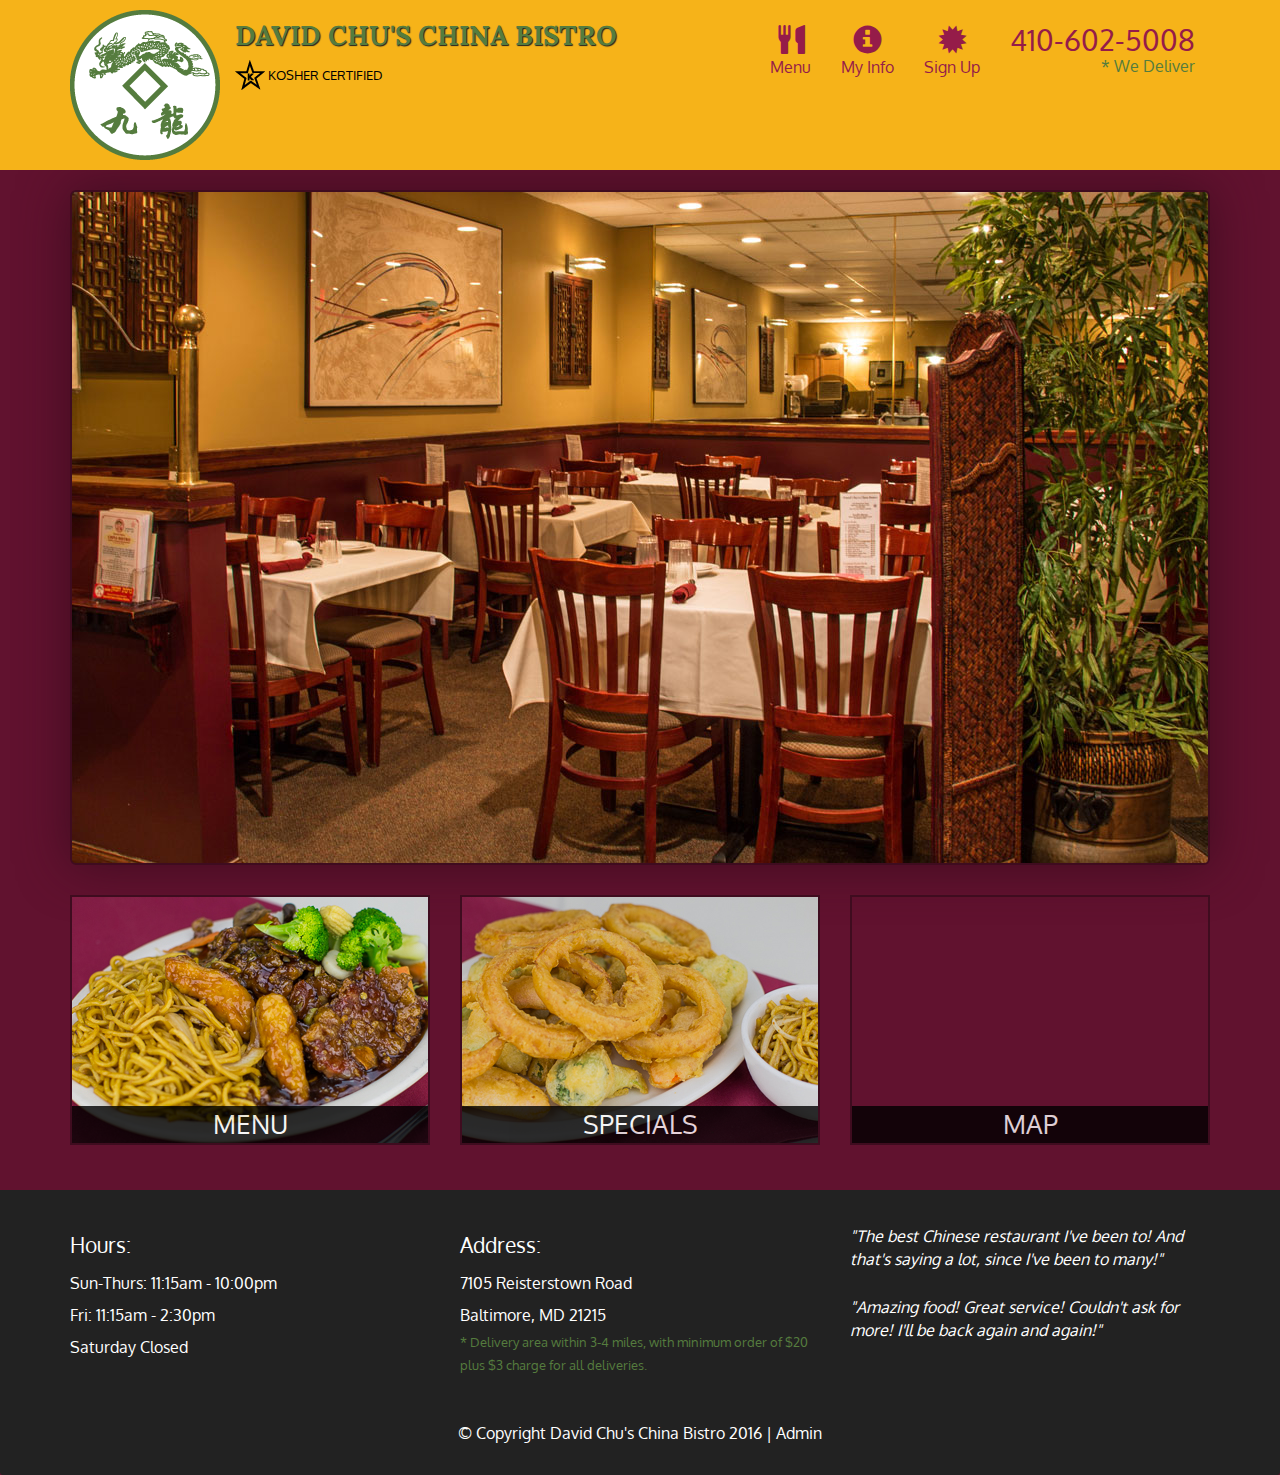
<file: chinese-restaurant-website/index.html>
<!DOCTYPE html>
<html lang="en">
  <head>
    <meta charset="utf-8">
    <meta http-equiv="X-UA-Compatible" content="IE=edge">
    <meta name="viewport" content="width=device-width, initial-scale=1">
    <title>David Chu's China Bistro</title>
    <link href='https://fonts.googleapis.com/css?family=Oxygen:400,300,700' rel='stylesheet' type='text/css'>
    <link href='https://fonts.googleapis.com/css?family=Lora' rel='stylesheet' type='text/css'>
    <link rel="stylesheet" href="css/bootstrap.min.css">
    <link rel="stylesheet" href="css/restaurant.css">
  </head>
  <body ng-app="restaurant" ng-strict-di>
    <header>
      <nav id="header-nav" class="navbar navbar-default">
        <div class="container">
          <div class="navbar-header">
            <a href="index.html" class="pull-left visible-md visible-lg">
              <div id="logo-img" alt="Logo image"></div>
            </a>

            <div class="navbar-brand">
              <a href="index.html"><h1>David Chu's China Bistro</h1></a>
              <p>
              <img src="images/star-k-logo.png" alt="Kosher certification">
              <span>Kosher Certified</span>
              </p>
            </div>

            <button id="navbarToggle" type="button" class="navbar-toggle collapsed" data-toggle="collapse" data-target="#collapsable-nav" aria-expanded="false">
              <span class="sr-only">Toggle navigation</span>
              <span class="icon-bar"></span>
              <span class="icon-bar"></span>
              <span class="icon-bar"></span>
            </button>
          </div>

          <div id="collapsable-nav" class="collapse navbar-collapse">
            <ul id="nav-list" class="nav navbar-nav navbar-right">
              <li id="navHomeButton" class="visible-xs">
                <a href="index.html">
                  <span class="glyphicon glyphicon-home"></span> Home</a>
              </li>
              <li id="navMenuButton" ui-sref-active="active">
                <a ui-sref="public.menu">
                  <span class="glyphicon glyphicon-cutlery"></span><br class="hidden-xs"> Menu</a>
              </li>
              <li>
                <a ui-sref="public.info">
                  <span class="glyphicon glyphicon-info-sign"></span><br class="hidden-xs"> My Info</a>
              </li>
              <li>
                <a ui-sref="public.signup">
                  <span class="glyphicon glyphicon-certificate"></span><br class="hidden-xs"> Sign Up</a>
              </li>
              <li id="phone" class="hidden-xs">
                <a href="tel:410-602-5008">
                  <span>410-602-5008</span></a><div>* We Deliver</div>
              </li>
            </ul><!-- #nav-list -->
          </div><!-- .collapse .navbar-collapse -->
        </div><!-- .container -->
      </nav><!-- #header-nav -->
    </header>

    <div id="call-btn" class="visible-xs">
      <a class="btn" href="tel:410-602-5008">
        <span class="glyphicon glyphicon-earphone"></span>
        410-602-5008
      </a>
    </div>
    <div id="xs-deliver" class="text-center visible-xs">* We Deliver</div>

    <ui-view>
      <div class="text-center initial-loading">
        <h2>Loading Site...</h2>
      </div>
    </ui-view>

    <footer class="panel-footer">
      <div class="container">
        <div class="row">
          <section id="hours" class="col-sm-4">
            <span>Hours:</span><br>
            Sun-Thurs: 11:15am - 10:00pm<br>
            Fri: 11:15am - 2:30pm<br>
            Saturday Closed
            <hr class="visible-xs">
          </section>
          <section id="address" class="col-sm-4">
            <span>Address:</span><br>
            7105 Reisterstown Road<br>
            Baltimore, MD 21215
            <p>* Delivery area within 3-4 miles, with minimum order of $20 plus $3 charge for all deliveries.</p>
            <hr class="visible-xs">
          </section>
          <section id="testimonials" class="col-sm-4">
            <p>"The best Chinese restaurant I've been to! And that's saying a lot, since I've been to many!"</p>
            <p>"Amazing food! Great service! Couldn't ask for more! I'll be back again and again!"</p>
          </section>
        </div>
        <div class="text-center">
          &copy; Copyright David Chu's China Bistro 2016 |
          <a ui-sref="admin.auth">Admin</a></div>
      </div>
    </footer>

    <!-- Libs -->
    <script src="lib/jquery-2.1.4.min.js"></script>
    <script src="lib/bootstrap.min.js"></script>
    <script src="lib/angular.min.js"></script>
    <script src="lib/angular-ui-router.min.js"></script>

    <!-- Main Restaurant Module -->
    <script src="src/restaurant.module.js"></script>

    <!-- Common module -->
    <script src="src/common/common.module.js"></script>
    <script src="src/common/loading/loading.component.js"></script>
    <script src="src/common/loading/loading.interceptor.js"></script>
    <script src="src/common/menu.service.js"></script>



    <!-- Public Module -->
    <script src="src/public/public.module.js"></script>
    <script src="src/public/public.routes.js"></script>
    <script src="src/public/menu/menu.controller.js"></script>
    <script src="src/public/menu-category/menu-category.component.js"></script>
    <script src="src/public/menu-items/menu-items.controller.js"></script>
    <script src="src/public/menu-item/menu-item.component.js"></script>
    <script src="src/public/signup/signup.controller.js"></script>
    <script src="src/public/info/info.controller.js"></script>
    <script src="src/public/user.service.js"></script>

    <!-- ADMIN SITE -->

    <!--Application files -->

  </body>

</html>
</file>
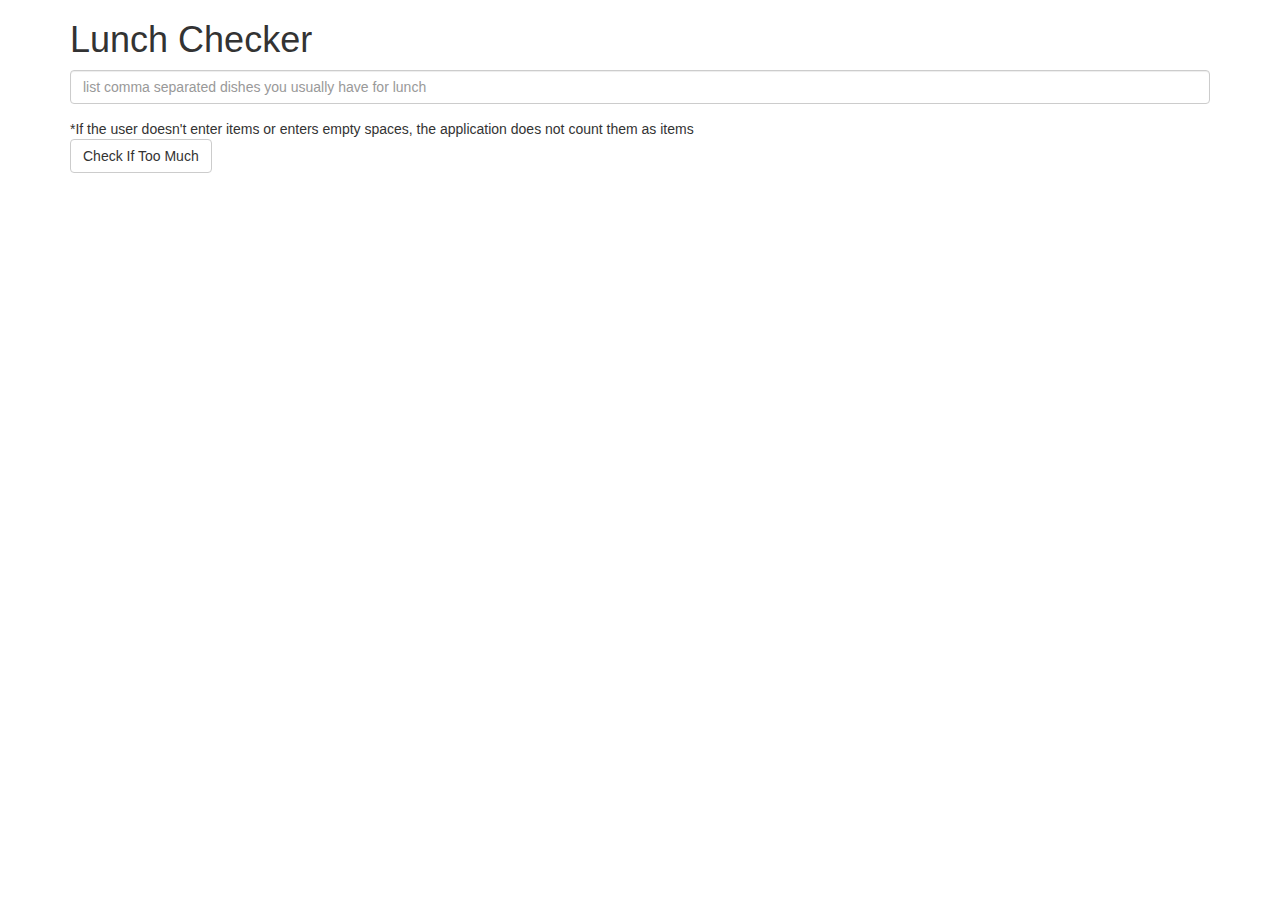
<file: module1_submission/index.html>
<!doctype html>
<html lang="en">
  <head>
    <title>Lunch Checker</title>
    <meta name="viewport" content="width=device-width, initial-scale=1">
    <script src="angular.min.js"></script>
    <script src="app.js"></script>
    <link rel="stylesheet" href="styles/bootstrap.min.css">
    <link rel="stylesheet" href="styles/app_style.css">
    <style>
      .message { font-size: 1.3em; font-weight: bold; }
    </style>
  </head>
<body ng-app="LunchChecker">
   <div class="container" ng-controller="lunchCheckerCtrl">
     <h1>Lunch Checker</h1>

         <div class="form-group">
             <input id="lunch-menu" type="text"
             placeholder="list comma separated dishes you usually have for lunch"
             class="form-control" ng-class="borderClass" ng-model="lunchMenu" >
         </div>
         <div>*If the user doesn't enter items or enters empty spaces, the application does not count them as items</div>
         <div class="form-group">
             <button class="btn btn-default" ng-click="checkMenuItems()">Check If Too Much</button>
         </div>
         <div class="form-group message" ng-class="textClass">
           <!-- Your message can go here. -->
           {{msg}}
         </div>
   </div>

</body>
</html>
</file>
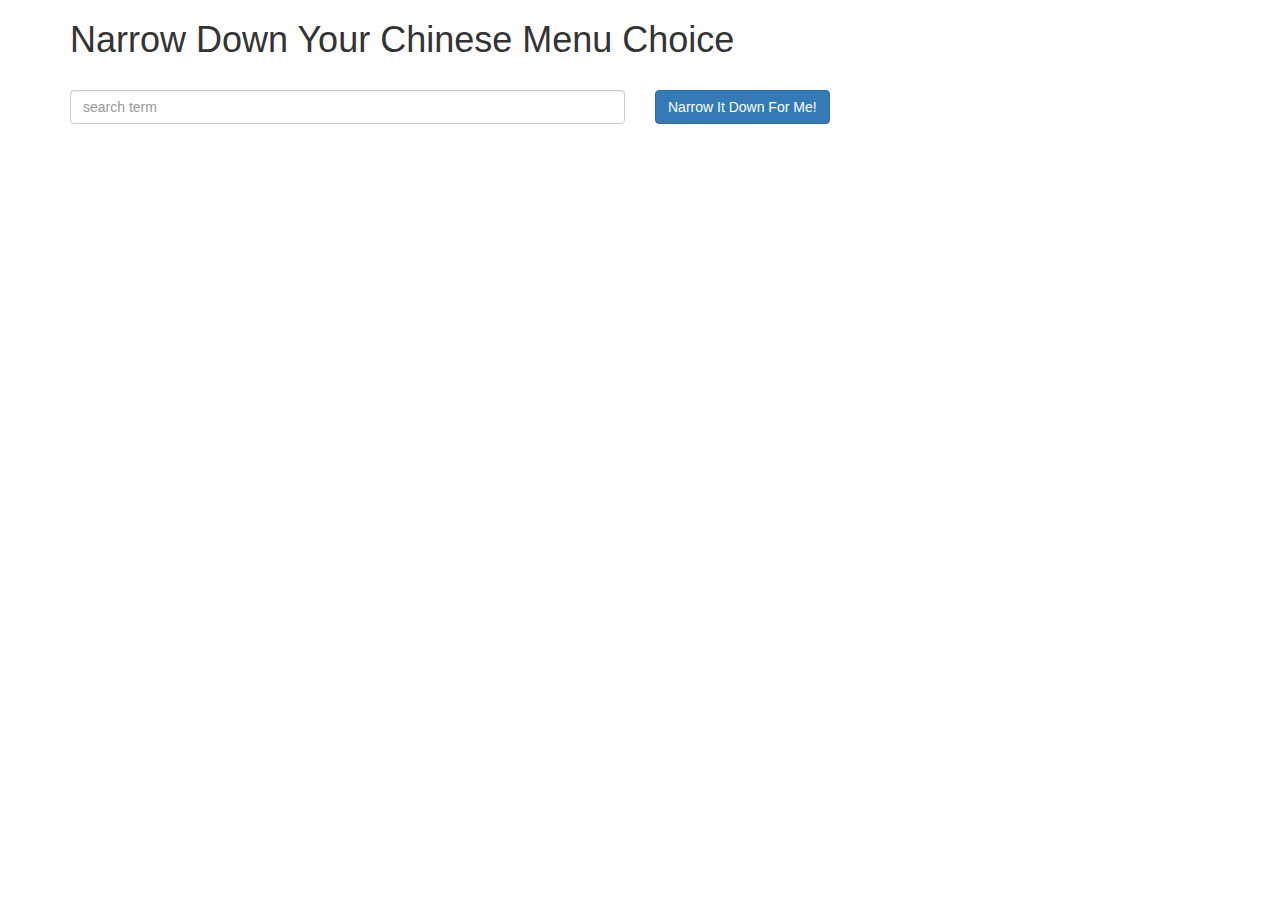
<file: module3_submission/index.html>
<!doctype html>
<html lang="en" ng-app="NarrowItDownApp">
  <head>
    <title>Narrow Down Your Menu Choice</title>
    <meta name="viewport" content="width=device-width, initial-scale=1">
    <script src="jquery-3.1.0.min.js"></script>
    <script src="angular.min.js"></script>
    <script src="app.js"></script>
    <link rel="stylesheet" href="styles/bootstrap.min.css">
    <link rel="stylesheet" href="styles/styles.css">
  </head>
<body>
   <div class="container" ng-controller="NarrowItDownController as narrowCtrl">
    <h1>Narrow Down Your Chinese Menu Choice</h1>

<div class="row">
    <div class="col-xs-6">
      <input type="text" placeholder="search term" class="form-control" ng-model="narrowCtrl.searchTerm">
    </div>
    <div class="col-xs-3">
      <button class="btn btn-primary" ng-click="narrowCtrl.narrowDownMenu()">Narrow It Down For Me!</button>
    </div>
</div>
    <!-- found-items should be implemented as a component -->
    <found-items class="row" found="narrowCtrl.found" on-remove="narrowCtrl.removeMenuItem(index)"></found-items>

  </div>

</body>
</html>
</file>
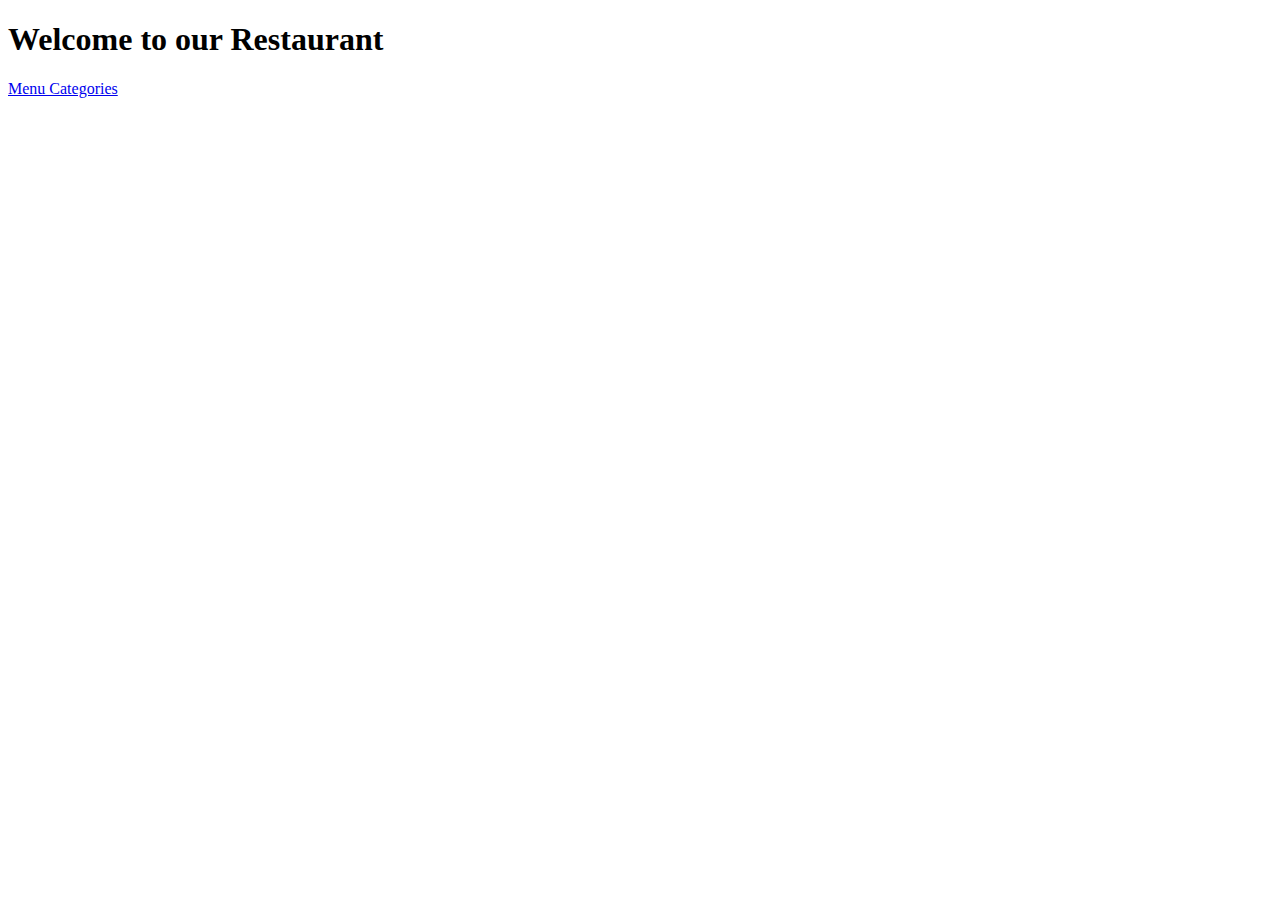
<file: module4_submission/index.html>
<!DOCTYPE html>
<html ng-app="MenuApp">
  <head>
    <meta charset="utf-8">
    <title>Welcome to our Restaurant</title>
  </head>
  <body>
    <h1>Welcome to our Restaurant</h1>
    <ui-view></ui-view>

    <!-- Libraries -->
    <script src="lib/angular.min.js"></script>
    <script src="lib/angular-ui-router.min.js"></script>

    <!-- Modules -->
    <script src="src/menu_restaurant/menuapp.module.js"></script>
    <script src="src/menu_restaurant/data.module.js"></script>

    <!-- Routes -->
    <script src="src/routes.js"></script>

    <!-- Controllers -->
    <script src="src/menu_restaurant/categories_state.controller.js"></script>
    <script src="src/menu_restaurant/items_state.controller.js"></script>


    <!-- Components -->
    <script src="src/menu_restaurant/categories.component.js"></script>
    <script src="src/menu_restaurant/items.component.js"></script>


    <!-- Services -->
    <script src="src/menu_restaurant/menudata.service.js"></script>

  </body>
</html>
</file>
<file: chinese-restaurant-website/css/restaurant.css>
body {
  font-size: 16px;
  color: #fff;
  background-color: #61122f;
  font-family: 'Oxygen', sans-serif;
}

.initial-loading {
  margin-top: 60px;
}

/** HEADER **/
#header-nav {
  background-color: #f6b319;
  border-radius: 0;
  border: 0;
}

#logo-img {
  background: url('../images/restaurant-logo_large.png') no-repeat;
  width: 150px;
  height: 150px;
  margin: 10px 15px 10px 0;
}

.navbar-brand {
  padding-top: 25px;
}
.navbar-brand h1 { /* Restaurant name */
  font-family: 'Lora', serif;
  color: #557c3e;
  font-size: 1.5em;
  text-transform: uppercase;
  font-weight: bold;
  text-shadow: 1px 1px 1px #222;
  margin-top: 0;
  margin-bottom: 0;
  line-height: .75;
}
.navbar-brand a:hover, .navbar-brand a:focus {
  text-decoration: none;
}
.navbar-brand p { /* Kosher cert */
  color: #000;
  text-transform: uppercase;
  font-size: .7em;
  margin-top: 15px;
}
.navbar-brand p span { /* Star-K */
  vertical-align: middle;
}

#nav-list {
  margin-top: 10px;
}
#nav-list a {
  color: #951C49;
  text-align: center;
}
#nav-list a:hover {
  background: #E7E7E7;
}
#nav-list a span {
  font-size: 1.8em;
}

#phone {
  margin-top: 5px;
}
#phone a { /* Phone number */
  text-align: right;
  padding-bottom: 0;
}
#phone div { /* We Deliver */
  color: #557c3e;
  text-align: right;
  padding-right: 15px;
}

.navbar-header button.navbar-toggle, .navbar-header .icon-bar {
  border: 1px solid #61122f;
}
.navbar-header button.navbar-toggle {
  clear: both;
  margin-top: -30px;
}
/* END HEADER */

/* FOOTER */
.panel-footer {
  margin-top: 30px;
  padding-top: 35px;
  padding-bottom: 30px;
  background-color: #222;
  border-top: 0;
}
.panel-footer div.row {
  margin-bottom: 35px;
}
#hours, #address {
  line-height: 2;
}
#hours > span, #address > span {
  font-size: 1.3em;
}
#address p {
  color: #557c3e;
  font-size: .8em;
  line-height: 1.8;
}
#testimonials {
  font-style: italic;
}
#testimonials p:nth-child(2) {
  margin-top: 25px;
}
a[ui-sref="admin.auth"] {
  color: #fff;
}
/* END FOOTER */

/********** Medium devices only **********/
@media (min-width: 992px) and (max-width: 1199px) {
  /* Header */
  #logo-img {
    background: url('../images/restaurant-logo_medium.png') no-repeat;
    width: 100px;
    height: 100px;
    margin: 5px 5px 5px 0;
  }
  /* End Header */
}


/********** Extra small devices only **********/
@media (max-width: 767px) {
  /* Header */
  .navbar-brand {
    padding-top: 10px;
    height: 80px;
  }
  .navbar-brand h1 { /* Restaurant name */
    padding-top: 10px;
    font-size: 5vw; /* 1vw = 1% of viewport width */
  }
  .navbar-brand p { /* Kosher cert */
    font-size: .6em;
    margin-top: 12px;
  }
  .navbar-brand p img { /* Star-K */
    height: 20px;
  }

  #collapsable-nav a { /* Collapsed nav menu text */
    font-size: 1.2em;
  }
  #collapsable-nav a span { /* Collapsed nav menu glyph */
    font-size: 1em;
    margin-right: 5px;
  }

  #call-btn > a {
    font-size: 1.5em;
    display: block;
    margin: 0 20px;
    padding: 10px;
    border: 2px solid #fff;
    background-color: #f6b319;
    color: #951c49;
  }
  #xs-deliver {
    margin-top: 5px;
    font-size: .7em;
    letter-spacing: .1em;
    text-transform: uppercase;
  }
  /* End Header */

  /* Footer */
  .panel-footer section {
    margin-bottom: 30px;
    text-align: center;
  }
  .panel-footer section:nth-child(3) {
    margin-bottom: 0; /* margin already exists on the whole row */
  }
  .panel-footer section hr {
    width: 50%;
  }
  /* End Footer */
}


/********** Super extra small devices Only :-) (e.g., iPhone 4) **********/
@media (max-width: 479px) {
  /* Header */
  .navbar-brand h1 { /* Restaurant name */
    padding-top: 5px;
    font-size: 6vw;
  }
  /* End Header */
}
</file>
<file: module1_submission/styles/app_style.css>
.text-red{
  color: red;
}

.text-green {
  color: green;
}

.border-red {
  border-color: red;
}

.border-green {
  border-color: green;
}
</file>
<file: module3_submission/styles/styles.css>
h1 {
  margin-bottom: 30px;
}

.loader {
  display: none;
  margin-left: 5px;
  font-size: 10px;
  float: left;
  border-top: 1.1em solid rgba(147, 147, 147, 0.2);
  border-right: 1.1em solid rgba(147, 147, 147, 0.2);
  border-bottom: 1.1em solid rgba(147, 147, 147, 0.2);
  border-left: 1.1em solid #676767;
  -webkit-transform: translateZ(0);
  -ms-transform: translateZ(0);
  transform: translateZ(0);
  -webkit-animation: load8 1.1s infinite linear;
  animation: load8 1.1s infinite linear;
}
.loader,
.loader:after {
  border-radius: 50%;
  width: 3em;
  height: 3em;
}
.msg{
  font-style: italic;
}
@-webkit-keyframes load8 {
  0% {
    -webkit-transform: rotate(0deg);
    transform: rotate(0deg);
  }
  100% {
    -webkit-transform: rotate(360deg);
    transform: rotate(360deg);
  }
}
@keyframes load8 {
  0% {
    -webkit-transform: rotate(0deg);
    transform: rotate(0deg);
  }
  100% {
    -webkit-transform: rotate(360deg);
    transform: rotate(360deg);
  }
}
</file>
